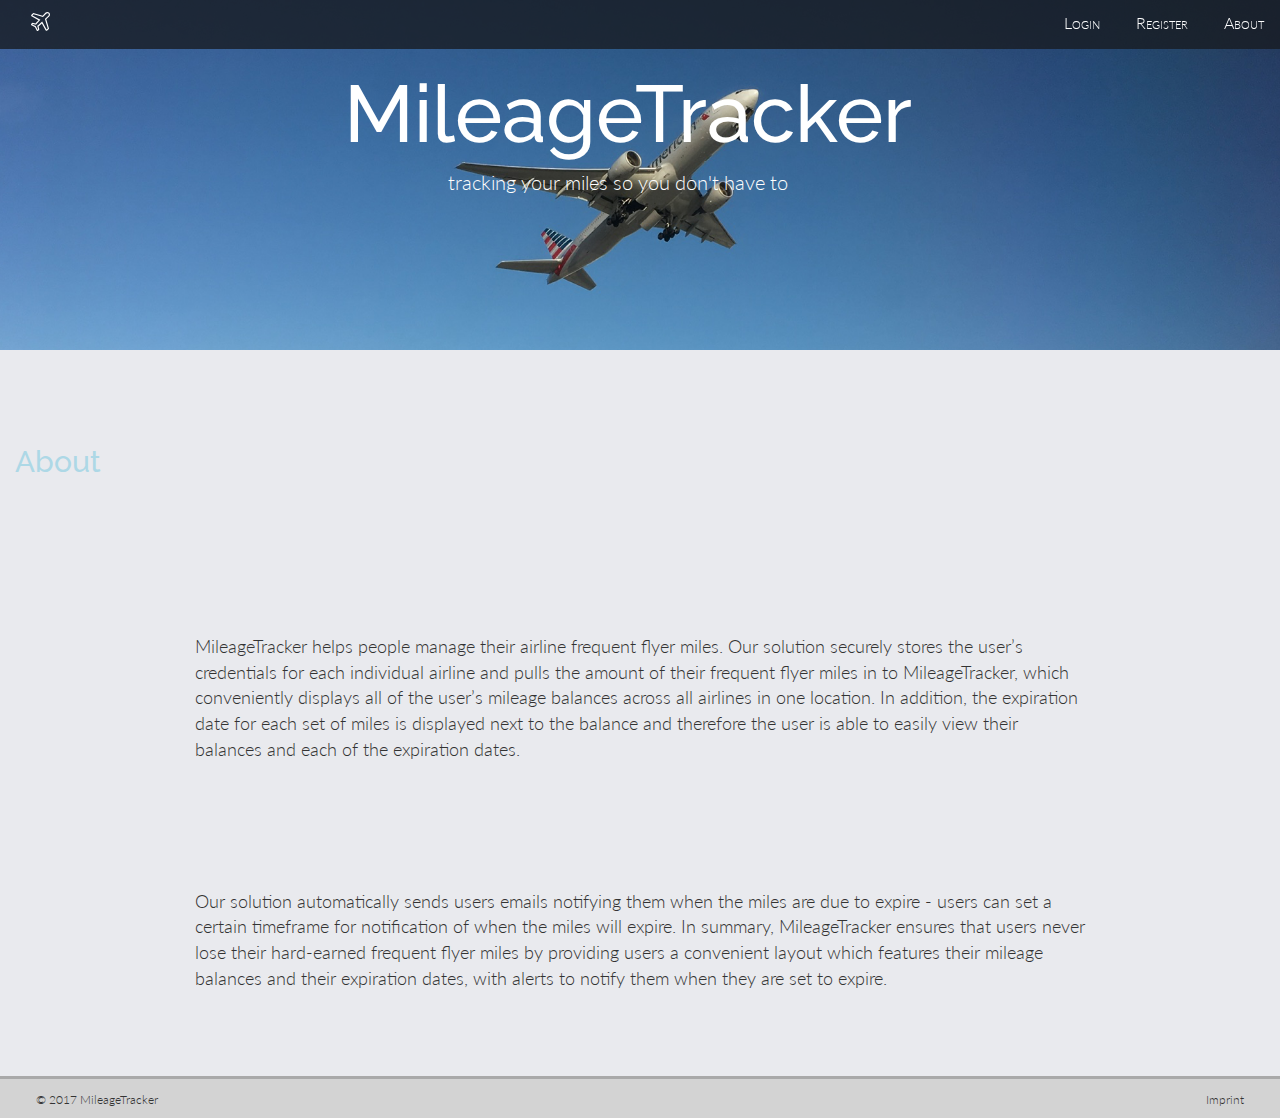
<file: MileageTracker/about.html>
<!DOCTYPE html>
<!-- MileageTracker About -->
<html lang="en">
    <head>
        <meta charset="UTF-8">
        <meta name="viewport" content="width=device-width, initial-scale=1">
        <title>About | MileageTracker</title>

        <link rel="stylesheet" href="styles.css"/>
        <link rel="icon" type="image/ico" href="">
    </head>
    <body>
        <nav>
            <a href="index.html"><object id="airplane" data="images/airplane.svg" type="image/svg+xml"></object></a>
            <div id="nav-links">
                <a href="index.html#login">Login</a>
                <a href="register.html">Register</a>
                <a href="about.html">About</a>
            </div>
        </nav>
        <div id="head" class="container-fluid">
            <h1>MileageTracker</h1>
            <p id="motto">tracking your miles so you don't have to</p>
        </div>
        <div class="headline container-fluid">
            <h2>About</h2>
            <p class="about-text">
                MileageTracker helps people manage their airline frequent flyer miles. Our solution securely stores the user’s credentials for each individual airline and pulls the amount of their frequent flyer miles in to MileageTracker, which conveniently displays all of the user’s mileage balances across all airlines in one location. In addition, the expiration date for each set of miles is displayed next to the balance and therefore the user is able to easily view their balances and each of the expiration dates.
            </p>
            <p class="about-text">
                Our solution automatically sends users emails notifying them when the miles are due to expire - users can set a certain timeframe for notification of when the miles will expire. In summary, MileageTracker ensures that users never lose their hard-earned frequent flyer miles by providing users a convenient layout which features their mileage balances and their expiration dates, with alerts to notify them when they are set to expire.
            </p>
        </div>
        <div id="footer" class="container-fluid">
            <div class="row">
                <div class="col-sm-3">
                   &copy; 2017 MileageTracker
                </div>
                <div class="col-sm-9">
                    <p>Imprint</p>
                </div>
            </div>
        </div>
    </body>
</html>
</file>
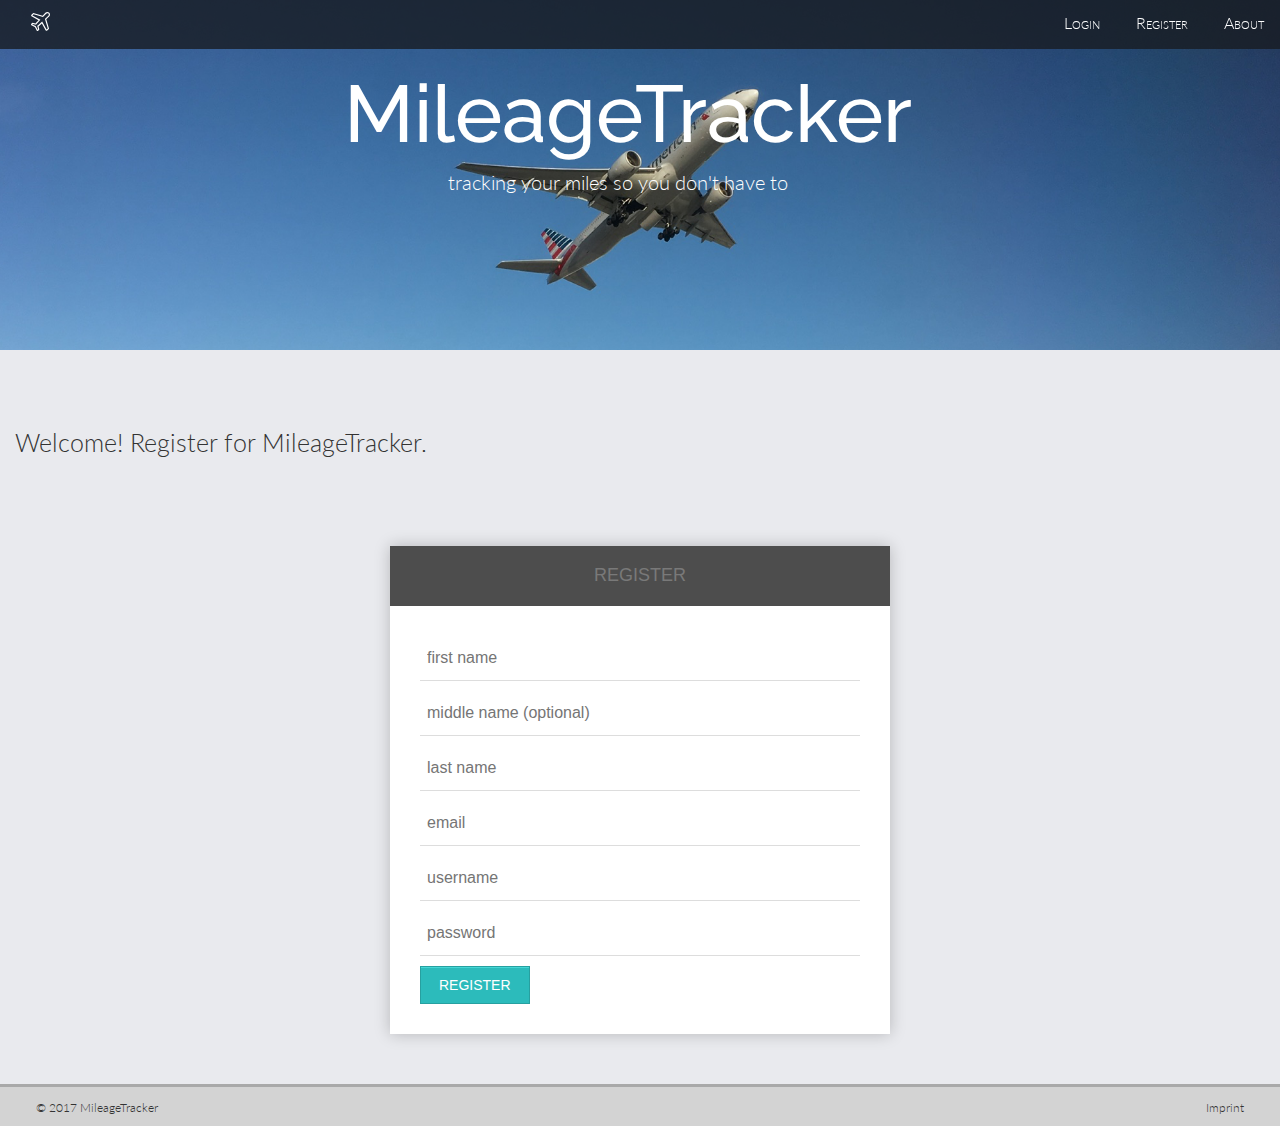
<file: MileageTracker/register.html>
<!DOCTYPE html>
<!-- MileageTracker About -->
<html lang="en">
    <head>
        <meta charset="UTF-8">
        <meta name="viewport" content="width=device-width, initial-scale=1">
        <title>About | MileageTracker</title>

        <link rel="stylesheet" href="styles.css"/>
        <link rel="icon" type="image/ico" href="">
    </head>
    <body>
        <nav>
            <a href="index.html"><object id="airplane" data="images/airplane.svg" type="image/svg+xml"></object></a>
            <div id="nav-links">
                <a href="index.html#login">Login</a>
                <a href="register.html">Register</a>
                <a href="about.html">About</a>
            </div>
        </nav>
        <div id="head" class="container-fluid">
            <h1>MileageTracker</h1>
            <p id="motto">tracking your miles so you don't have to</p>
        </div>
        <div class="headline container-fluid">
            <p>Welcome! Register for MileageTracker.</p>
        </div>
        <div id="register">
            <div class="form">
              <h2>Register</h2>
              <form>
                <input type="text" name="PassengerFName" placeholder="first name" />
                <input type="text" name="PassengerMName" placeholder="middle name (optional)" />
                <input type="text" name="PassengerLName" placeholder="last name" />
                <input type="email" name="PassengerEmail" placeholder="email" />
                <input type="text" name="PassengerUserName" placeholder="username" />
                <input type="password" name="PassengerPassword" placeholder="password" />
                <input type="button" value="Register" />
              </form>
            </div>
        </div>
        <div id="footer" class="container-fluid">
            <div class="row">
                <div class="col-sm-3">
                   &copy; 2017 MileageTracker
                </div>
                <div class="col-sm-9">
                    <p>Imprint</p>
                </div>
            </div>
        </div>
    </body>
</html>
</file>
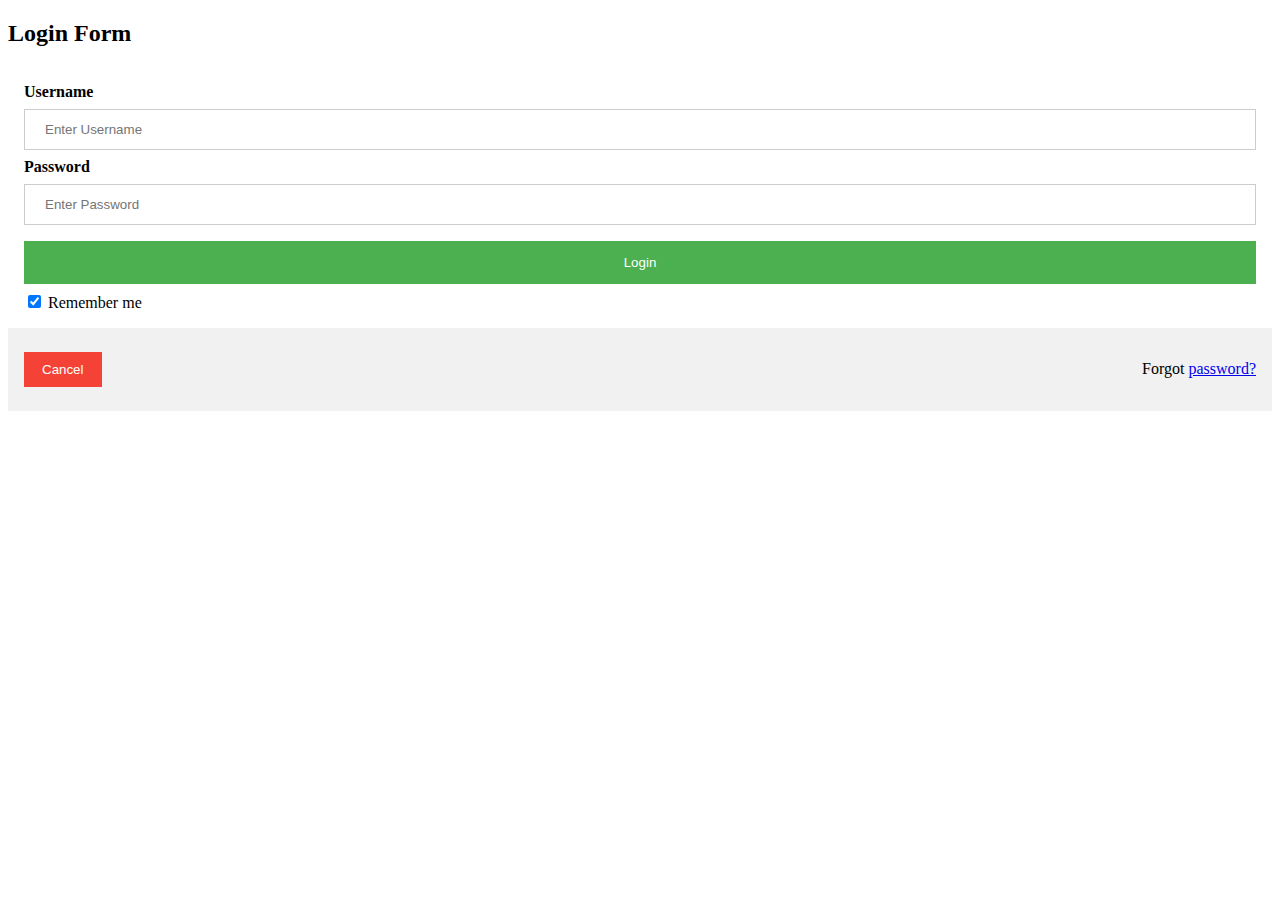
<file: WebScraper/HTML/Login.HTML>
<!DOCTYPE html>
<html>
<style>
form {
    border: 3px solid #f1f1f1;
}

input[type=text], input[type=password] {
    width: 100%;
    padding: 12px 20px;
    margin: 8px 0;
    display: inline-block;
    border: 1px solid #ccc;
    box-sizing: border-box;
}

button {
    background-color: #4CAF50;
    color: white;
    padding: 14px 20px;
    margin: 8px 0;
    border: none;
    cursor: pointer;
    width: 100%;
}

button:hover {
    opacity: 0.8;
}

.cancelbtn {
    width: auto;
    padding: 10px 18px;
    background-color: #f44336;
}

.imgcontainer {
    text-align: center;
    margin: 24px 0 12px 0;
}

img.avatar {
    width: 40%;
    border-radius: 50%;
}

.container {
    padding: 16px;
}

span.psw {
    float: right;
    padding-top: 16px;
}

/* Change styles for span and cancel button on extra small screens */
@media screen and (max-width: 300px) {
    span.psw {
       display: block;
       float: none;
    }
    .cancelbtn {
       width: 100%;
    }
}
</style>
<body>

<h2>Login Form</h2>

  <div class="container">
    <label><b>Username</b></label>
    <input type="text" placeholder="Enter Username" name="uname" required>

    <label><b>Password</b></label>
    <input type="password" placeholder="Enter Password" name="psw" required>
        
    <button type="submit">Login</button>
    <input type="checkbox" checked="checked"> Remember me
  </div>

  <div class="container" style="background-color:#f1f1f1">
    <button type="button" class="cancelbtn">Cancel</button>
    <span class="psw">Forgot <a href="#">password?</a></span>
  </div>

</body>
</html>
</file>
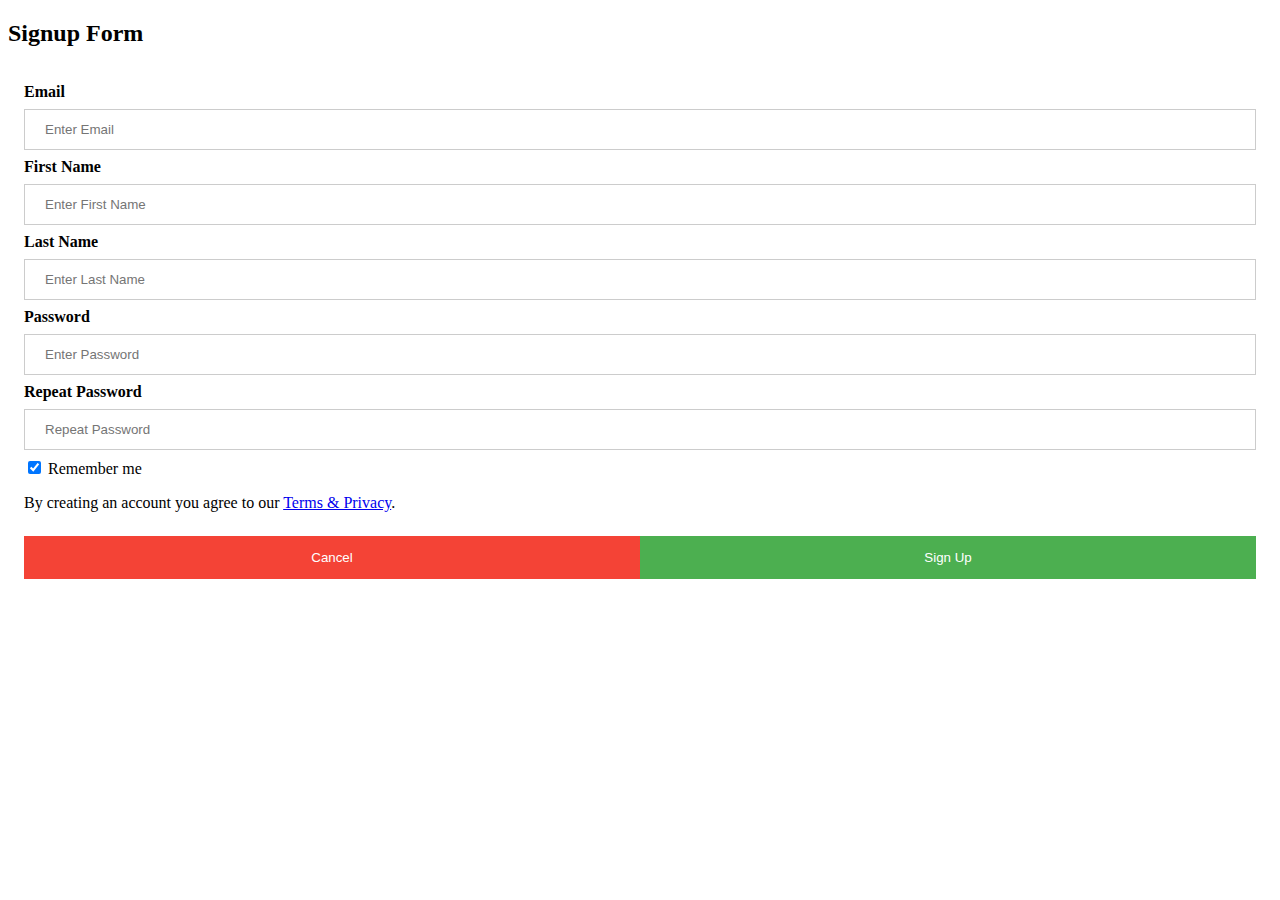
<file: WebScraper/HTML/Register.html>
<!DOCTYPE html>
<html>
<style>
/* Full-width input fields */
input[type=text], input[type=password] {
    width: 100%;
    padding: 12px 20px;
    margin: 8px 0;
    display: inline-block;
    border: 1px solid #ccc;
    box-sizing: border-box;
}

/* Set a style for all buttons */
button {
    background-color: #4CAF50;
    color: white;
    padding: 14px 20px;
    margin: 8px 0;
    border: none;
    cursor: pointer;
    width: 100%;
}

/* Extra styles for the cancel button */
.cancelbtn {
    padding: 14px 20px;
    background-color: #f44336;
}

/* Float cancel and signup buttons and add an equal width */
.cancelbtn,.signupbtn {
    float: left;
    width: 50%;
}

/* Add padding to container elements */
.container {
    padding: 16px;
}

/* Clear floats */
.clearfix::after {
    content: "";
    clear: both;
    display: table;
}

/* Change styles for cancel button and signup button on extra small screens */
@media screen and (max-width: 300px) {
    .cancelbtn, .signupbtn {
       width: 100%;
    }
}
</style>
<body>

<h2>Signup Form</h2>
  <div class="container">
    <label><b>Email</b></label>
    <input type="text" placeholder="Enter Email" name="email" required>

    <label><b>First Name</b></label>
    <input type="text" placeholder="Enter First Name" name="fname" required>


    <label><b>Last  Name</b></label>
    <input type="text" placeholder="Enter Last Name" name="lname" required>

    <label><b>Password</b></label>
    <input type="password" placeholder="Enter Password" name="psw" required>

    <label><b>Repeat Password</b></label>
    <input type="password" placeholder="Repeat Password" name="psw-repeat" required>
    <input type="checkbox" checked="checked"> Remember me
    <p>By creating an account you agree to our <a href="#">Terms & Privacy</a>.</p>

    <div class="clearfix">
      <button type="button" class="cancelbtn">Cancel</button>
      <button type="submit" class="signupbtn">Sign Up</button>
    </div>
  </div>

</body>
</html>
</file>
<file: MileageTracker/styles.css>
/*
	MileageTracker
*/

/* Imports Bootstrap functions and Font Awesome functions */
@import url('https://maxcdn.bootstrapcdn.com/bootstrap/3.3.5/css/bootstrap.min.css');
@import url('https://maxcdn.bootstrapcdn.com/font-awesome/4.4.0/css/font-awesome.min.css');

/* Imports Google Fonts: Raleway and Lato */
@import url('https://fonts.googleapis.com/css?family=Raleway:400,300');
@import url('https://fonts.googleapis.com/css?family=Lato:400,300italic,300');

/* main overall styles */
body {
	background-color: #E9EAEE;
	font-family: Lato, 'Helvetica Neue', Helvetica, sans-serif;
	font-size: 16px;
	font-weight: 300;
}

#not-tracking {
	color: red;
	margin-bottom: 5em;
}

.margin {
	margin-top: 2em;
}

.bold {
	font-weight: bold;
}

#update_button {
	margin-top: 1em;
}

#imprint {
	margin-top: 0em;
	padding-top: 0em;
}

.form, #first {
 
    width: 500px;
   }

.main-icons {
	margin-left: auto;
	margin-right: auto;
	margin-top: 1em;
	margin-bottom: 3em;
	text-align: center;
}

#main-logo {
	height: 18px;
	width: auto;
}

img {
	height: 80px;
	width: auto;
}

.login {
	padding-top: 5em;
}

iframe {
	width: 100%;
	height: 500px;
	margin-bottom: 2em;
}

#milestable {
	margin: auto;
	padding-top: 1.5em;


}

.form-new-balance {
	padding-top: 1.5em;
}

#exp-list {
	list-style: square;
	color: red;
}


#mt-session {
	margin-top: 1em;
	font-size: 2em;
}

.name {
	color: white;
}

.center {
	text-align: center;
	color: white;
}

.center-points {
	text-align: center;
}

#head-out {
		background-size: 100%;

		min-height: 80px;
		padding-right: 2em; /* header text look better */
		width: 100%;
}

th {
	padding: 1em;
}

table {
    border-collapse: collapse;
    margin-bottom: 3em;
}

table, th, td {
    border: 1px solid black;
}

tr {
	padding: 2em;
}

/* headings */
h1, h2, h3 {
	font-family: Raleway, 'Helvetica Neue', Helvetica, sans-serif;
}

h2 {
	color: lightblue;
}

#nav-links {
	float: right;
}

#welcome {
	padding: 4em;
}

.about-text {
	font-size: 18px;

	padding-top: 5em;
	margin-top: 2em;
	margin-left: 10em;
	margin-right: 10em;
}

#airplane-icon {
	 float: left;
      position: relative;
      left: 47.5%;
}

#airplane {
	height: auto;
	width: 1.5%;
}

/* heading area */
#head {
	padding-top: 2.5em;
}

/* the actual headline text */
#head-line {
	font-style: italic;
}

#motto {
	padding-right: 1em;
}

/* hidden SVG graphics */
#motto, #headline-cup {
	display: none;
}


/* footer styles */
#footer {
	background-color: lightgray;
	border-top: darkgray solid 3px;
	font-size: 12px;
	padding-left: 3em;
	padding-right: 3em;
}

.col-sm-3, .col-sm-9 {
	margin-top: 1em;
}

/* list styles */
ul {
	list-style: none;
}

li {
	margin: 7px 0;
}

.nav-list {
	display: inline;
}

/* navigation */
nav {
	background-color: #181C22;
	font-size: 16px;
	font-variant: small-caps;

	padding-left: 15px;
	padding-top: 12px; /* nav bar looks much better with top padding */
	padding-bottom: 12px;

	position: fixed;
	width: 100%;
	z-index: 1;
}

/* link properties */
nav a {
	padding: 0.5em;
}

nav a, nav a:visited {
	color: white;
}

nav a:hover {
	color: lightblue;
}

nav a:active, nav a:hover, nav a:link, nav a:visited {
	text-decoration: none;
}

/* applies certain styles for browsers with screen larger than 768px */
@media screen and (min-width: 768px) {

	.clear {
	margin-left: 25%;
	margin-right: auto;
}
	body {
		font-size: 20px;
	}

	h2 {
		padding-bottom: 1em;
		
	}

	nav {
		background-color: rgba(24, 28, 34, 0.8);
	}

	nav a {
		padding-left: 1em;
		padding-right: 1em;
	}

	/* header changes for larger screens */
	#head {
		background-image: url('images/bg.png');
		background-repeat: no-repeat;
		background-size: 100%;

		color: white;
		min-height: 250px;
		padding-right: 2em; /* header text look better */
		width: 100%;
	}

	#head {
		text-align: center;
	}

	.col-sm-9 {
		text-align: right;
	}


	.headline {
		font-size: 1.25em;
		text-align: left;
		margin-top: 3em;
		margin-bottom: 3em;
	}

	/* the actual headline text */
	#head-line {
		padding-top: 1em;
	}

	#motto {
		display: inline;
	}
}

/* Applies certain styles for browsers with screen larger than 992px */
@media screen and (min-width: 992px) {
	h1 {
		font-size: 4em;
	}

	#head {
		min-height: 300px;
	}
}

/* Applies certain styles for browsers with screen larger than 1200px */
@media screen and (min-width: 1200px) {
	#head {
		min-height: 350px;
	}
}


@media screen and (max-width: 768px) {

	.form {
	    width: 300px;
	}

	.col-sm-4 {
		padding-top: 2em;
	}


	.login {
		margin-top: 0em;
		padding-top: 0em;
	}

	.about-text {
	font-size: 18px;

	padding-top: 5em;
	margin-top: 2em;
	margin-left: 2em;
	margin-right: 2em;
	}

	.margin {
	margin-left: 2em;
}

.mobile {
	display: none;
}


#milestable {

	padding-left: 2em;

}



}

.form-checkbox {
	 box-sizing: border-box;
    -webkit-box-sizing: border-box;
    -moz-box-sizing: border-box;
    outline: none;
    display: block;
    width: 100%;
    padding: 7px;
    border: none;
    border-bottom: 1px solid #ddd;
    background: transparent;
    margin-bottom: 0px;
    padding-bottom: 0px;
    font: 16px Arial, Helvetica, sans-serif;
   color: #797979;
    height: 45px;
}


.form, #first {
    font-family: 'Open Sans Condensed', arial, sans;
    padding: 30px;
    background: #FFFFFF;
    margin: 50px auto;
    box-shadow: 0px 0px 15px rgba(0, 0, 0, 0.22);
    -moz-box-shadow: 0px 0px 15px rgba(0, 0, 0, 0.22);
    -webkit-box-shadow:  0px 0px 15px rgba(0, 0, 0, 0.22);

}
.form h2, #first {
    background: #4D4D4D;
    text-align: center;
    text-transform: uppercase;
    font-family: 'Open Sans Condensed', sans-serif;
    color: #797979;
    font-size: 18px;
    font-weight: 100;
    padding: 20px;
    margin: -30px -30px 30px -30px;
}
.form input[type="text"],
.form input[type="date"],
.form input[type="datetime"],
.form input[type="email"],
.form input[type="number"],
.form input[type="search"],
.form input[type="time"],
.form input[type="url"],
.form input[type="password"],
.form textarea,
.form select 
{
    box-sizing: border-box;
    -webkit-box-sizing: border-box;
    -moz-box-sizing: border-box;
    outline: none;
    display: block;
    width: 100%;
    padding: 7px;
    border: none;
    border-bottom: 1px solid #ddd;
    background: transparent;
    margin-bottom: 10px;
    font: 16px Arial, Helvetica, sans-serif;
    height: 45px;
}
.form textarea{
    resize:none;
    overflow: hidden;
}
.form input[type="button"], 
.form input[type="submit"]{
    -moz-box-shadow: inset 0px 1px 0px 0px #45D6D6;
    -webkit-box-shadow: inset 0px 1px 0px 0px #45D6D6;
    box-shadow: inset 0px 1px 0px 0px #45D6D6;
    background-color: #2CBBBB;
    border: 1px solid #27A0A0;
    display: inline-block;
    cursor: pointer;
    color: #FFFFFF;
    font-family: 'Open Sans Condensed', sans-serif;
    font-size: 14px;
    padding: 8px 18px;
    text-decoration: none;
    text-transform: uppercase;
}
.form input[type="button"]:hover, 
.form input[type="submit"]:hover {
    background:linear-gradient(to bottom, #34CACA 5%, #30C9C9 100%);
    background-color:#34CACA;
}





/*** Table Styles **/

.table-fill {
  background: white;
  border-radius:3px;
  border-collapse: collapse;
  height: 320px;
  margin: auto;
  max-width: 600px;
  padding:5px;
  width: 100%;
  box-shadow: 0 5px 10px rgba(0, 0, 0, 0.1);
  animation: float 5s infinite;
}
 
th {
  color: #797979;
  background:#4D4D4D;
  border-bottom:4px solid #9ea7af;
  border-right: 1px solid #343a45;
  font-size:20px;
  font-weight: 100;
  padding:24px;
  text-align:left;
  text-shadow: 0 1px 1px rgba(0, 0, 0, 0.1);
  vertical-align:middle;
}

th:first-child {
  border-top-left-radius:3px;
}
 
th:last-child {
  border-top-right-radius:3px;
  border-right:none;
}
  
tr {
  border-top: 1px solid #C1C3D1;
  border-bottom-: 1px solid #C1C3D1;
  color:#666B85;
  font-size:16px;
  font-weight:normal;
  text-shadow: 0 1px 1px rgba(256, 256, 256, 0.1);
}
 
tr:hover td {
  background:#34CACA;
  color:#FFFFFF;
  border-top: 1px solid #22262e;
  border-bottom: 1px solid #22262e;
}
 
tr:first-child {
  border-top:none;
}

tr:last-child {
  border-bottom:none;
}
 
tr:nth-child(odd) td {
  background:#EBEBEB;
}
 
tr:nth-child(odd):hover td {
  background:#34CACA;
}

tr:last-child td:first-child {
  border-bottom-left-radius:3px;
}
 
tr:last-child td:last-child {
  border-bottom-right-radius:3px;
}
 
td {
  background:#FFFFFF;
  padding:20px;
  text-align:left;
  vertical-align:middle;
  font-weight:300;
  font-size:18px;
  text-shadow: -1px -1px 1px rgba(0, 0, 0, 0.1);
  border-right: 1px solid #C1C3D1;
}

td:last-child {
  border-right: 0px;
}

th.text-left {
  text-align: left;
}

th.text-center {
  text-align: center;
}

th.text-right {
  text-align: right;
}

td.text-left {
  text-align: left;
}

td.text-center {
  text-align: center;
}

td.text-right {
  text-align: right;
}
</file>
